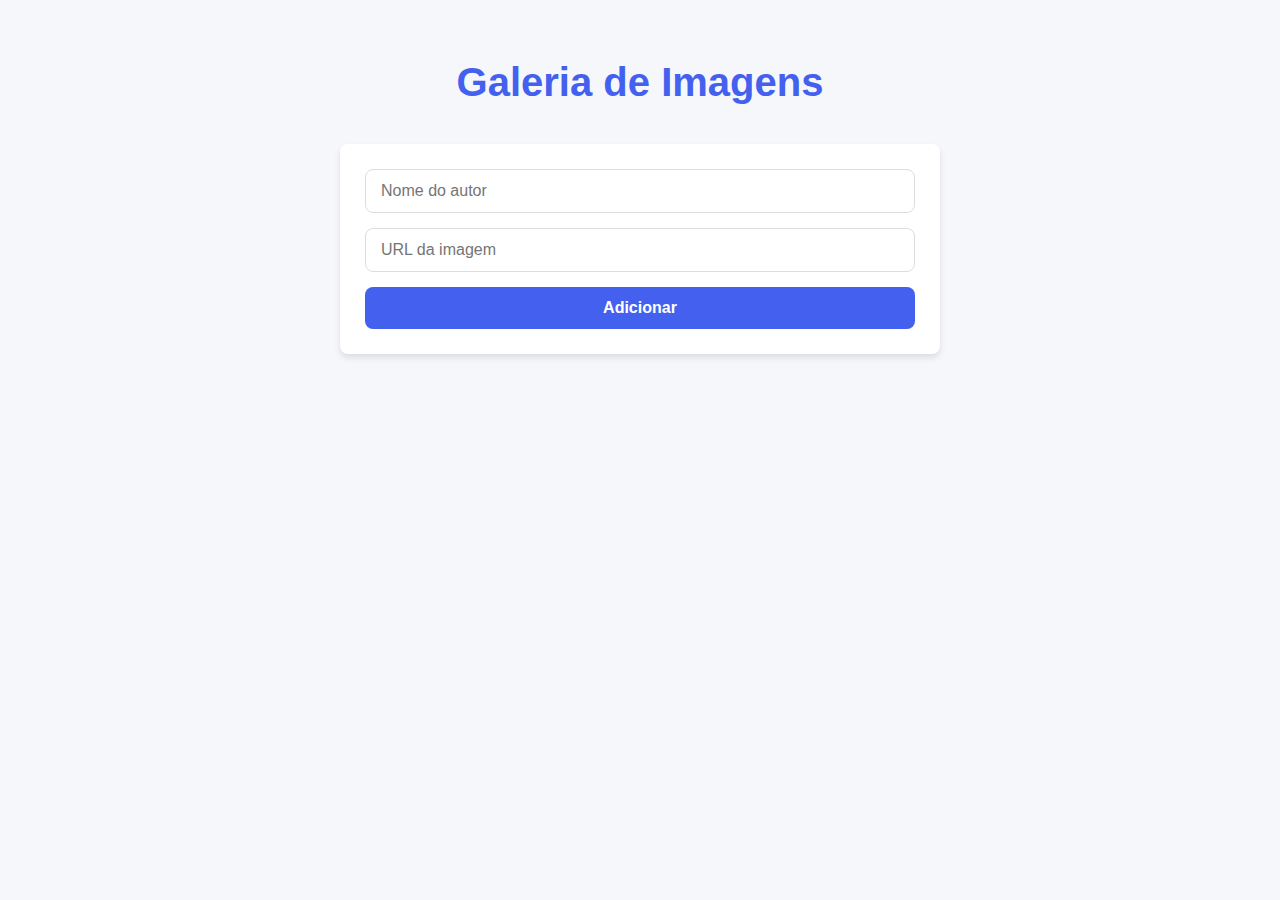
<file: FrontEnd/Index.html>
<!DOCTYPE html>
<html lang="pt-br">
<head>
    <meta charset="UTF-8">
    <meta name="viewport" content="width=device-width, initial-scale=1.0">
    <link rel="stylesheet" href="style.css">
    <title>Interface</title>
    </head>
    <body>
        <h1>Galeria de Imagens</h1>
        <form id="imagemForm">
            <input type="text" id="nome" placeholder="Nome do autor" required> <br> 
            <input type="url" id="url" placeholder="URL da imagem" required> <br>
            <button type="submit">Adicionar</button>
        </form>
        <div id="galeria">

        </div>
    
        <script src="script.js"></script>
    </body>
    </html>
</file>
<file: FrontEnd/style.css>
/* Variáveis de cores */
:root {
    --primary-color: #4361ee;
    --secondary-color: #3f37c9;
    --accent-color: #4895ef;
    --danger-color: #f72585;
    --light-color: #f8f9fa;
    --dark-color: #212529;
    --gray-color: #6c757d;
    --border-radius: 8px;
    --box-shadow: 0 4px 6px rgba(0, 0, 0, 0.1);
    --transition: all 0.3s ease;
}

/* Reset e estilos base */
* {
    margin: 0;
    padding: 0;
    box-sizing: border-box;
    font-family: 'Segoe UI', Tahoma, Geneva, Verdana, sans-serif;
}

body {
    background-color: #f5f7fa;
    color: var(--dark-color);
    line-height: 1.6;
    padding: 20px;
}

h1 {
    text-align: center;
    margin: 30px 0;
    color: var(--primary-color);
    font-size: 2.5rem;
}

/* Formulário */
#imagemForm {
    max-width: 600px;
    margin: 0 auto 40px;
    padding: 25px;
    background: white;
    border-radius: var(--border-radius);
    box-shadow: var(--box-shadow);
}

#imagemForm input {
    width: 100%;
    padding: 12px 15px;
    margin-bottom: 15px;
    border: 1px solid #ddd;
    border-radius: var(--border-radius);
    font-size: 1rem;
    transition: var(--transition);
}

#imagemForm input:focus {
    outline: none;
    border-color: var(--accent-color);
    box-shadow: 0 0 0 3px rgba(72, 149, 239, 0.25);
}

#imagemForm button {
    width: 100%;
    padding: 12px;
    background-color: var(--primary-color);
    color: white;
    border: none;
    border-radius: var(--border-radius);
    font-size: 1rem;
    font-weight: 600;
    cursor: pointer;
    transition: var(--transition);
}

#imagemForm button:hover {
    background-color: var(--secondary-color);
}

/* Galeria */
#galeria {
    display: grid;
    grid-template-columns: repeat(auto-fill, minmax(300px, 1fr));
    gap: 25px;
    padding: 20px;
}

.imagem-card {
    background: white;
    border-radius: var(--border-radius);
    overflow: hidden;
    box-shadow: var(--box-shadow);
    transition: var(--transition);
    position: relative;
}

.imagem-card:hover {
    transform: translateY(-5px);
    box-shadow: 0 10px 20px rgba(0, 0, 0, 0.1);
}

.imagem-card img {
    width: 100%;
    height: 200px;
    object-fit: cover;
    display: block;
}

.imagem-info {
    padding: 15px;
}

.imagem-info h3 {
    margin-bottom: 10px;
    color: var(--dark-color);
}

.imagem-actions {
    display: flex;
    justify-content: space-between;
    margin-top: 15px;
}

.btn {
    padding: 8px 15px;
    border: none;
    border-radius: var(--border-radius);
    font-weight: 600;
    cursor: pointer;
    transition: var(--transition);
}

.btn-edit {
    background-color: var(--accent-color);
    color: white;
}

.btn-edit:hover {
    background-color: #3a7bc8;
}

.btn-delete {
    background-color: var(--danger-color);
    color: white;
}

.btn-delete:hover {
    background-color: #e5177e;
}

/* Modal de edição */
.modal {
    display: none;
    position: fixed;
    top: 0;
    left: 0;
    width: 100%;
    height: 100%;
    background-color: rgba(0, 0, 0, 0.5);
    z-index: 1000;
    justify-content: center;
    align-items: center;
}

.modal-content {
    background: white;
    padding: 25px;
    border-radius: var(--border-radius);
    width: 90%;
    max-width: 500px;
    box-shadow: 0 5px 15px rgba(0, 0, 0, 0.3);
}

.modal h2 {
    margin-bottom: 20px;
    color: var(--primary-color);
}

.modal-actions {
    display: flex;
    justify-content: flex-end;
    gap: 10px;
    margin-top: 20px;
}

/* Responsividade */
@media (max-width: 768px) {
    h1 {
        font-size: 2rem;
    }
    
    #galeria {
        grid-template-columns: 1fr;
    }
}

/* Animações */
@keyframes fadeIn {
    from { opacity: 0; transform: translateY(20px); }
    to { opacity: 1; transform: translateY(0); }
}

.imagem-card {
    animation: fadeIn 0.5s ease forwards;
}
</file>
